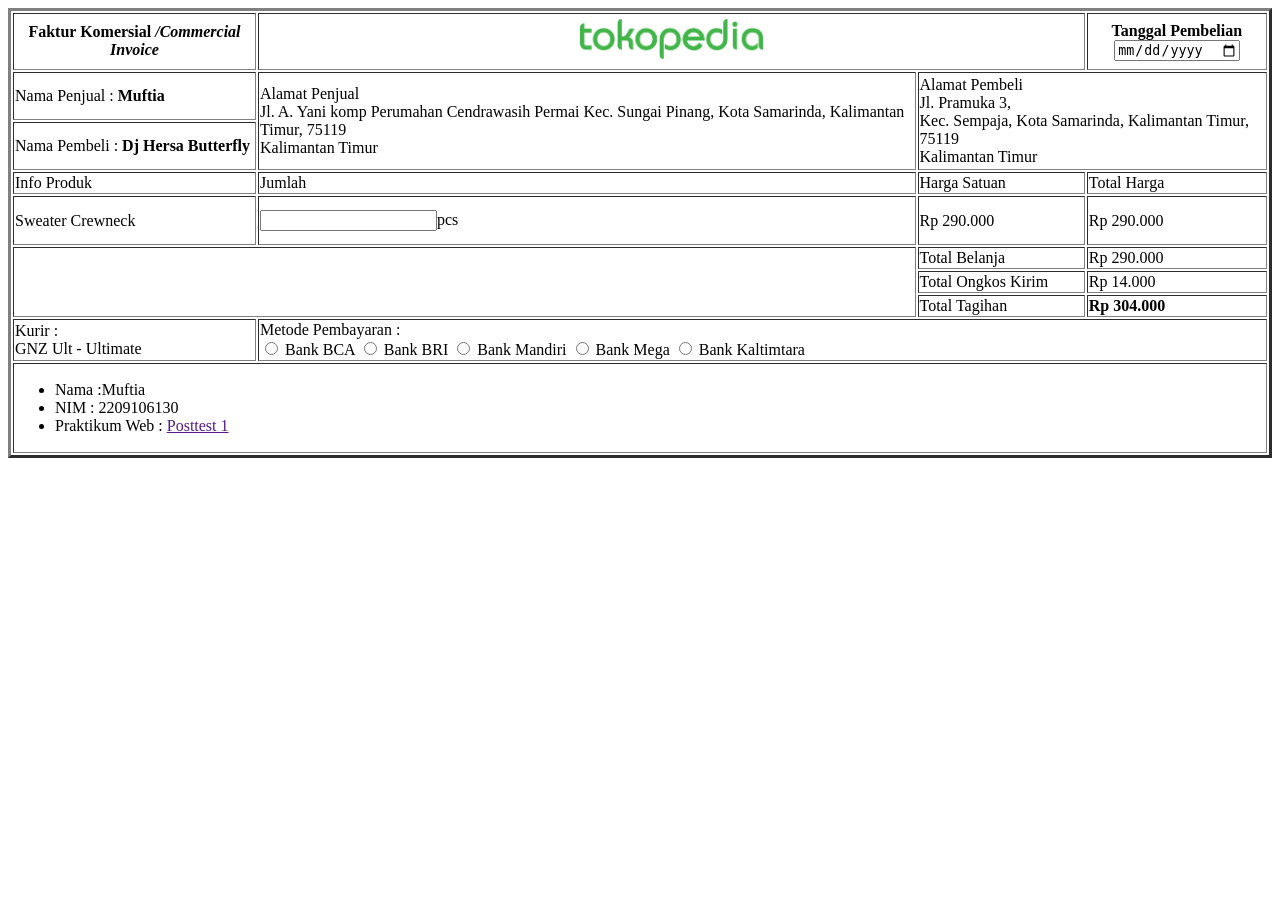
<file: PEMWEB POSTTEST 1 Muftia/index.html>
<!DOCTYPE html>
<html lang="en">
<head>
    <meta charset="UTF-8">
    <meta name="viewport" content="width=device-width, initial-scale=1.0">
    <title>POSTTEST 1</title>
</head>
<body>

    <!-- File Foto Tokopedia -->

    <table border="3">
        <tr style="height: 1.5cm;">
            <th>Faktur Komersial <i>/Commercial Invoice</i></th>
            <th colspan="2"><img src="tokped.png" alt="logo tokopedia" height="40cm"></th>
            <th>
                <form action="">
                    <b>Tanggal Pembelian</b><br>
                    <input type="date">
                </form></th>
        </tr>

        <!-- Nama Penjual Dan Alamat Penjual -->
        
        <tr>
            <td>Nama Penjual : <b>Muftia</td>
            <td rowspan="2" style="height: 2.5cm;">Alamat Penjual <br>
                Jl. A. Yani komp Perumahan Cendrawasih Permai
                Kec. Sungai Pinang, Kota Samarinda, Kalimantan Timur, 75119 <br>
                Kalimantan Timur
             </td>

        <!-- Nama Pembeli dan Alamat Pembeli -->

            <td rowspan="2" colspan="2">
                Alamat Pembeli <br>
                Jl. Pramuka 3,<br>
                Kec. Sempaja, Kota Samarinda, Kalimantan Timur, 75119 <br>
                Kalimantan Timur
            </td>
        </tr>
        <tr>
            <td>Nama Pembeli : <b>Dj Hersa Butterfly</b></td>
        </tr>

        <!-- Produk -->

        <tr>
            <td>Info Produk</td>
            <td>Jumlah</td>
            <td>Harga Satuan</td>
            <td>Total Harga</td>
        </tr>

        <!-- Nama Produk Dan Harga Produk -->

        <tr style="height: 1.3cm;">
            <td>Sweater Crewneck</td>
            <td>
                <form action="">
                    <input type="number">pcs
                </form>
            </td>
            <td>Rp 290.000</td>
            <td>Rp 290.000</td>
        </tr>
        <tr>
            <td colspan="2" rowspan="3"></td>
            <td>Total Belanja</td>
            <td>Rp 290.000</td>
        </tr>
        <tr>
            <td>Total Ongkos Kirim</td>
            <td>Rp 14.000</td>
        </tr>
        <tr>
            <td>Total Tagihan</td>
            <td><b>Rp 304.000</b></td>
        </tr>
        <tr>
            <td>
                Kurir : <br>
                GNZ Ult - Ultimate
            </td>

            <!-- Metode Pembayaran -->

            <td colspan="3">
                Metode Pembayaran : <br>
                <form action="">
                    <input type="radio" name="metode_bayar"> Bank BCA
                    <input type="radio" name="metode_bayar"> Bank BRI
                    <input type="radio" name="metode_bayar"> Bank Mandiri
                    <input type="radio" name="metode_bayar"> Bank Mega
                    <input type="radio" name="metode_bayar"> Bank Kaltimtara
                </form>
            </td>
        </tr>
        <tr>

            <!-- Nama Praktikan -->
            
            <td colspan="4">
                <ul>
                    <li>Nama :Muftia</li>
                    <li>NIM : 2209106130</li>
                    <li>Praktikum Web : <a href="">Posttest 1</a></li>
                </ul>
            </td>
        </tr>
    </table>
</body>
</html>
</file>
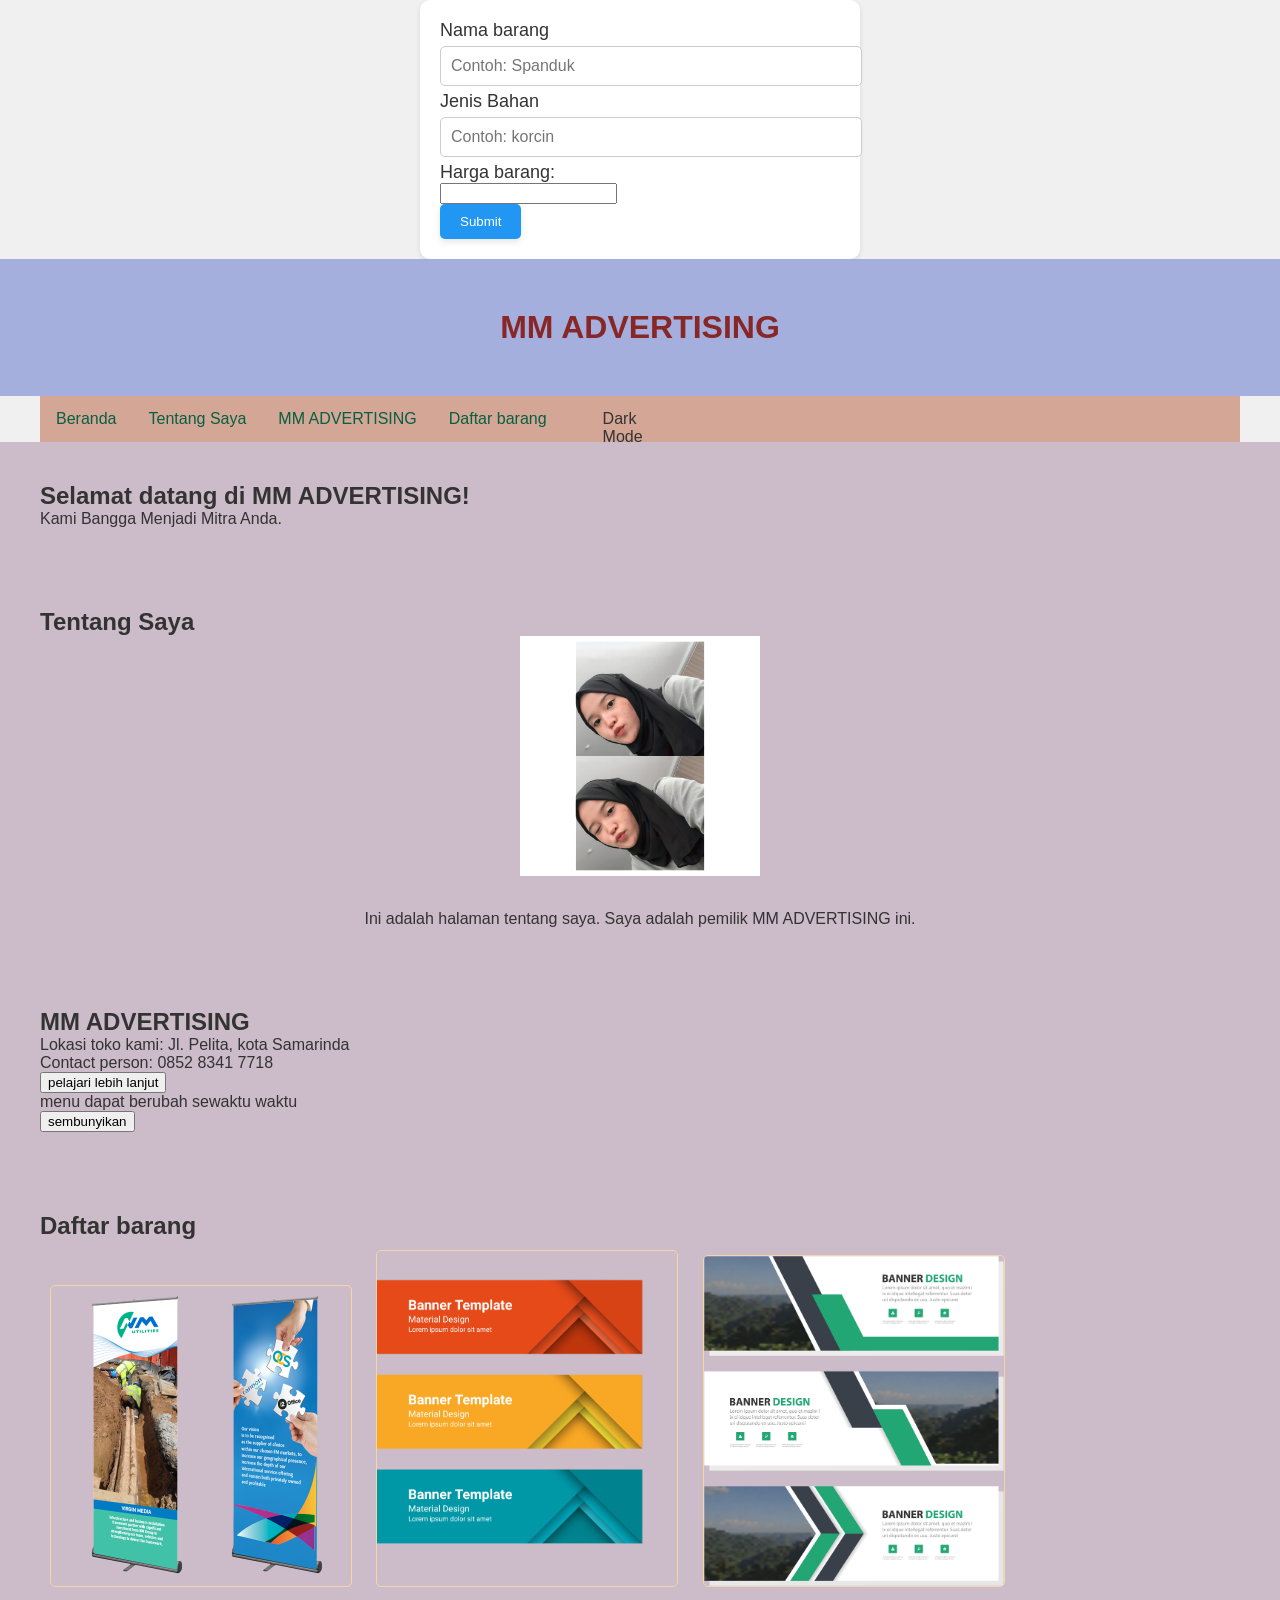
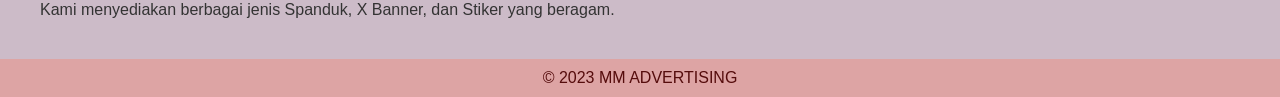
<file: POSTTEST5/index.html>
<!DOCTYPE html>
<html lang="en">
<head>
    <meta charset="UTF-8">
    <meta name="viewport" content="width=device-width, initial-scale=1.0">
    <title>MM ADVERTISING</title>
    <link rel="stylesheet" href="style.css">
</head>
<body>

    <form method="post" action="Proses.php" class="form">
        <div class="form-group">
            <label for="nama">Nama barang</label>
            <div class="input-icon">
                <input type="text" id="nama" name="nama" placeholder="Contoh: Spanduk" required>
                <i class="fas fa-user"></i>
            </div>
        </div>
    
        <div class="form-group">
            <label for="jenis">Jenis Bahan</label>
            <div class="input-icon">
                <input type="text" id="jenis" name="jenis" placeholder="Contoh: korcin" required>
                <i class="fas fa-text"></i>
            </div>
        </div>
    
        <div class="form-group">
            <label for="harga">Harga barang:</label>
            <div class="input-icon">
                <input type="number" id="harga" name="harga" required>
                <i class="fas fa-money"></i>
            </div>
        </div>
    
        <button type="submit" class="btn-submit">Submit</button>
    </form>
    
    <!-- popup -->
    <script>
        alert("HALLO GUYS! WELCOME TO MM Advertising");
      </script>
      <!-- akhir popup -->

    <header>
        <div class="container">
            <h1>MM ADVERTISING</h1>
            </div>
        </div>
    </header>
    <nav>
        <div class="container">
            <ul>
                <li><a href="#beranda">Beranda</a></li>
                <li><a href="#tentang-saya">Tentang Saya</a></li>
                <li><a href="#MM ADVERTISING">MM ADVERTISING</a></li>
                <li><a href="#daftar-barang">Daftar barang</a></li>
                <div class="theme-switch">
                    <label for="theme-toggle">Dark Mode</label>
                    <input type="checkbox" id="theme-toggle">
            </ul>
    
        </div>
    </nav>

    <main>
        <section id="beranda" class="section">
            <div class="container">
                <h2>Selamat datang di MM ADVERTISING!</h2>
                <p>Kami Bangga Menjadi Mitra Anda.</p>
            </div>
        </section>

        <section id="tentang-saya" class="section">
            <div class="container">
                <h2>Tentang Saya</h2>
                <div class="about-me">
                    <img src="tia.jpg.jpeg" alt="Foto Saya">
                    <p>Ini adalah halaman tentang saya. Saya adalah pemilik MM ADVERTISING ini.</p>
                </div>
            </div>
        </section>

        <section id="MM-ADVERTISING" class="section">
            <div class="container">
                <h2>MM ADVERTISING</h2>
                <p>Lokasi toko kami: Jl. Pelita, kota Samarinda</p>
                <p>Contact person: 0852 8341 7718</p>

                <!-- AddEventListener -->
      <button id="btn-info">pelajari lebih lanjut</button>
      <p id="info" style="display: none;">silahkan kontak langsung di instagram kita ya @mm_advertising dan Whatsapp 085288991345</p>
      <!-- akhir AddEventListener -->

      <!-- manipulasi dom -->
      <div id="elemen" style="display: block;">menu dapat berubah sewaktu waktu</div>
  
      <button onclick="toggleElemen()">sembunyikan</button>
  
      <script>
          function toggleElemen() {
              // Mengambil elemen dengan ID 'elemen'
              var elemen = document.getElementById('elemen');
  
              // Memeriksa apakah elemen saat ini tersembunyi atau ditampilkan
              if (elemen.style.display === 'none') {
                  // Jika tersembunyi, tampilkan elemen
                  elemen.style.display = 'block';
              } else {
                  // Jika ditampilkan, sembunyikan elemen
                  elemen.style.display = 'none';
          }
        }
      </script>
      <!-- akhir manipulasi dom -->

            </div>
        </section>

        <section id="daftar-barang" class="section">
            <div class="container">
                <h2>Daftar barang</h2>
                <div class="barang-list">
                    <img src="barang 1.png" alt="barang 1">
                    <img src="barang 2.png" alt="barang 2" width="350px">
                    <img src="barang 3.png" alt="barang 3">
                </div>
                <p>Kami menyediakan berbagai jenis Spanduk, X Banner, dan Stiker yang beragam.</p>
            </div>
        </section>
    </main>

    <footer>
        <div class="container">
            <p>&copy; 2023 MM ADVERTISING</p>
        </div>
    </footer>
    <script src="script.js">
    
    </script>
</body>
</html>
</file>
<file: POSTTEST5/style.css>
/* Reset some default styles */
body, h1, h2, p, ul, li, img {
    margin: 0;
    padding: 0;
}

/* Apply a background color to the body */
body {
    background-color: #d3a696;
    font-family: Arial, sans-serif;
}

/* Style header */
header {
    background-color: #a4afdd;
    color: #882727;
    text-align: center;
    padding: 50px 0;
}

/* Style container */
.container {
    max-width: 1200px;
    margin: 0 auto;
    padding: 0 20px;
}

/* Style navigation */
nav ul {
    list-style-type: none;
    margin: 0;
    padding: 0;
    background-color: #d3a696;
    overflow: hidden;
}

nav ul li {
    float: left;
}

nav ul li a {
    display: block;
    color: #085f42;
    text-align: center;
    padding: 14px 16px;
    text-decoration: none;
}

nav ul li a:hover {
    background-color: #e49d8c;
}

/* barang sections */
.section {
    background-color: #ccbbc8;
    padding: 40px 0;
}

/* Style about me section */
.about-me {
    text-align: center;
}

.about-me img {
    max-width: 20%;
    height: auto;
    margin-bottom: 30px;
}

/* barang list */
.hijab-list {
    text-align: center;
    margin-top: 30px;
}

.barang-list img {
    max-width: 25%;
    margin: 10px;
    border: 1px solid #f5d6a4;
    border-radius: 5px;
}

/* Style footer */
footer {
    background-color: #dda4a4;
    color: #550c0c;
    text-align: center;
    padding: 10px 0;
}

/* Default light mode styles */
body {
    background-color: #f0f0f0;
    color: #333;
}

/* Dark mode styles */
body.dark-mode {
    background-color: #333;
    color: #fff;
}

.dark-mode header {
    background-color: #222;
    color: #fff;
}

/* Add other dark mode styles here */

/* Toggle switch styles */
.theme-switch {
    position: relative;
    display: inline-block;
}

.theme-switch label {
    position: absolute;
    top: 0;
    left: 40px;
    margin: 0;
}

.theme-switch input[type="checkbox"] {
    display: none;
}

.theme-switch input[type="checkbox"] + label::before {
    content: "";
    width: 30px;
    height: 15px;
    background-color: #ccc;
    position: absolute;
    border-radius: 20px;
    top: 0;
    left: 0;
    transition: background-color 0.3s ease-in-out;
}

.theme-switch input[type="checkbox"]:checked + label::before {
    background-color: #2196F3; /* Blue color for the toggle when dark mode is on */
    left: 15px;
}

.highlighted {
    background-color: yellow;
    font-weight: bold;
}

/* Style form container */
.form {
    max-width: 400px;
    margin: 0 auto;
    padding: 20px;
    background-color: #fff;
    border-radius: 10px;
    box-shadow: 0 2px 5px rgba(0, 0, 0, 0.1);
}

/* Style form labels */
.form label {
    font-size: 18px;
    color: #333;
}

/* Style input fields */
.form input[type="text"],
.form input[type="jenis"],
.form input[type="harga"] {
    width: 100%;
    padding: 10px;
    margin: 5px 0;
    border: 1px solid #ccc;
    border-radius: 5px;
    font-size: 16px;
}

/* Style input icons */
.input-icon {
    position: relative;
}

.input-icon i {
    position: absolute;
    top: 50%;
    transform: translateY(-50%);
    right: 10px;
    color: #888;
    font-size: 20px;
}

/* Style submit button */
.form button[type="submit"] {
    background-color: #2196F3;
    color: #fff;
    border: none;
    padding: 10px 20px;
    border-radius: 5px;
    box-shadow: 0 3px 6px rgba(0, 0, 0, 0.1);
    cursor: pointer;
}

.form button[type="submit"]:hover {
    background-color: #0d6efd;
}
</file>
